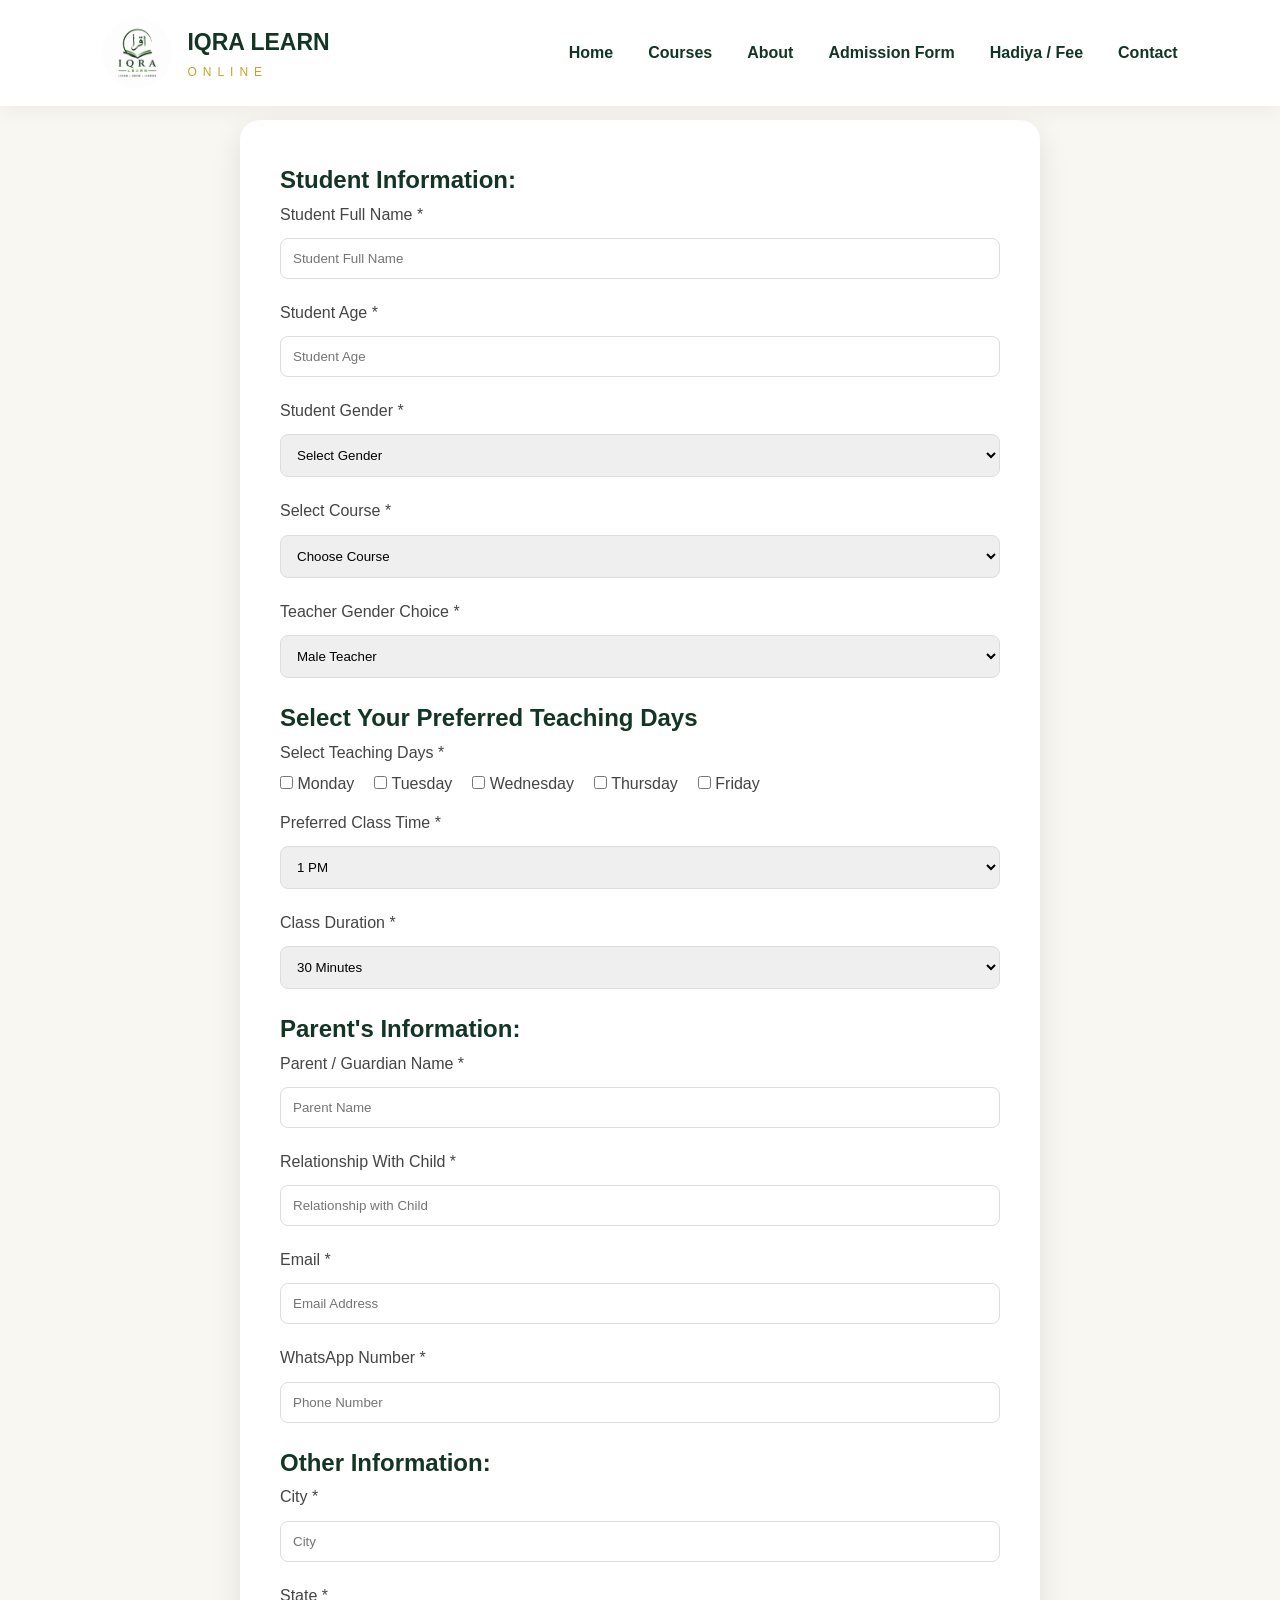
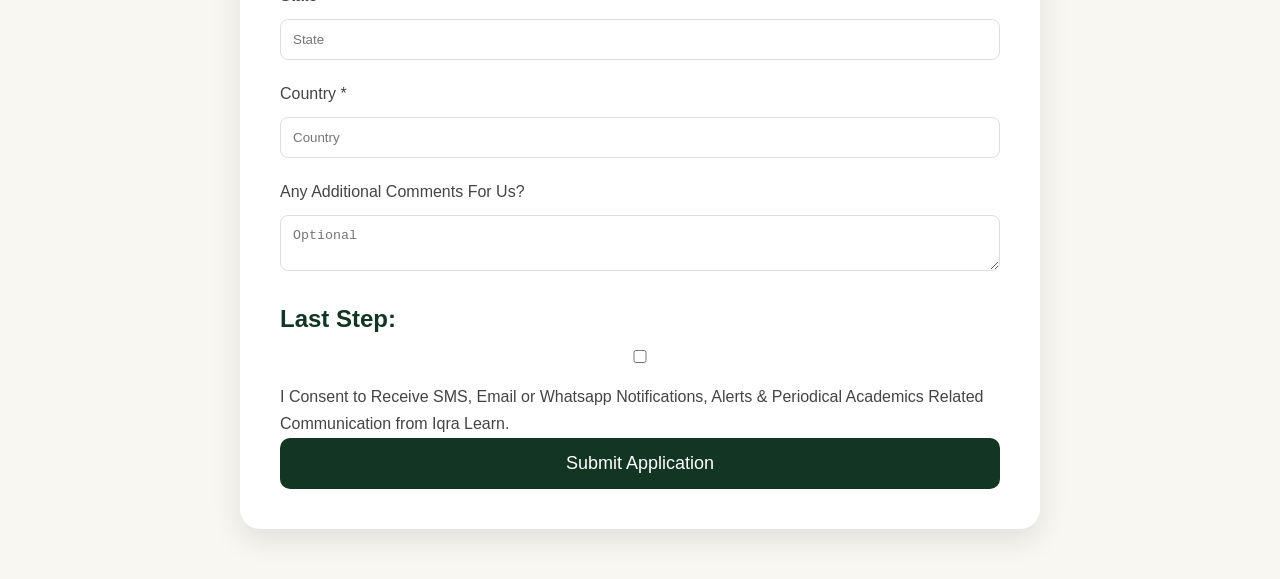
<file: admission.html>
<!DOCTYPE html>
<html lang="en">

<head>

<meta charset="UTF-8">
<meta name="viewport" content="width=device-width, initial-scale=1.0">

<title>Student Registration | Iqra Learn</title>

<link rel="stylesheet" href="style.css">

</head>


<body>


<header>

<nav class="navbar">


<div class="logo-box">

<img src="logo.jpg" alt="Logo">

<div>
<h1>IQRA LEARN</h1>
<p>ONLINE</p>
</div>

</div>



<ul class="nav-links">

<li><a href="index.html#home">Home</a></li>

<li><a href="index.html#courses">Courses</a></li>

<li><a href="index.html#about">About</a></li>

<li><a href="admission.html">Admission Form</a></li>

<li><a href="fee.html">Hadiya / Fee</a></li>

<li><a href="index.html#contact">Contact</a></li>

</ul>


</nav>

</header>




<section class="student-form">


<h1>Student Information:</h1>



<form action="https://formsubmit.co/iqralearn8@gmail.com" method="POST">



<label>
Student Full Name *
</label>

<input type="text" 
name="Student Full Name" 
placeholder="Student Full Name" 
required>




<label>
Student Age *
</label>

<input type="number" 
name="Student Age" 
placeholder="Student Age"
required>




<label>
Student Gender *
</label>


<select name="Student Gender" required>

<option value="">
Select Gender
</option>

<option>
Male
</option>

<option>
Female
</option>

</select>





<label>
Select Course *
</label>


<select name="Course" required>


<option value="">
Choose Course
</option>


<option>
Noorani Qaida
</option>


<option>
Quran Recitation
</option>


<option>
Quran Memorisation (Hifz)
</option>


<option>
Quran Translation
</option>


<option>
Islamic Studies
</option>


</select>






<label>
Teacher Gender Choice *
</label>


<select name="Teacher Preference" required>


<option>
Male Teacher
</option>


<option>
Female Teacher
</option>


<option>
Anyone
</option>


</select>







<h2>Select Your Preferred Teaching Days</h2>


<label>
Select Teaching Days *
</label>



<div class="days">


<label>
<input type="checkbox" name="Monday" value="Yes">
Monday
</label>


<label>
<input type="checkbox" name="Tuesday" value="Yes">
Tuesday
</label>


<label>
<input type="checkbox" name="Wednesday" value="Yes">
Wednesday
</label>


<label>
<input type="checkbox" name="Thursday" value="Yes">
Thursday
</label>


<label>
<input type="checkbox" name="Friday" value="Yes">
Friday
</label>


</div>






<label>
Preferred Class Time *
</label>


<select name="Class Time" required>

<option>1 PM</option>

<option>2 PM</option>

<option>3 PM</option>

<option>4 PM</option>

<option>5 PM</option>

<option>6 PM</option>

<option>7 PM</option>

</select>







<label>
Class Duration *
</label>


<select name="Class Duration" required>


<option>
30 Minutes
</option>


<option>
45 Minutes
</option>


<option>
1 Hour
</option>


</select>







<h1>Parent's Information:</h1>




<label>
Parent / Guardian Name *
</label>


<input type="text"
name="Parent Name"
placeholder="Parent Name"
required>





<label>
Relationship With Child *
</label>


<input type="text"
name="Relationship"
placeholder="Relationship with Child"
required>






<label>
Email *
</label>


<input type="email"
name="Parent Email"
placeholder="Email Address"
required>






<label>
WhatsApp Number *
</label>


<input type="tel"
name="WhatsApp Number"
placeholder="Phone Number"
required>







<h1>Other Information:</h1>




<label>
City *
</label>


<input type="text"
name="City"
placeholder="City"
required>





<label>
State *
</label>


<input type="text"
name="State"
placeholder="State"
required>





<label>
Country *
</label>


<input type="text"
name="Country"
placeholder="Country"
required>







<label>
Any Additional Comments For Us?
</label>


<textarea 
name="Additional Comments"
placeholder="Optional">
</textarea>








<h2>Last Step:</h2>



<label>


<input type="checkbox"
name="Consent"
required>


I Consent to Receive SMS, Email or Whatsapp Notifications, Alerts & Periodical Academics Related Communication from Iqra Learn.


</label>








<!-- FormSubmit Settings -->


<input type="hidden" name="_subject" value="New Student Registration - Iqra Learn">


<input type="hidden" name="_captcha" value="false">


<input type="hidden" name="_next" value="https://iqralearn8.github.io/iqralearn/thankyou.html">






<button type="submit">

Submit Application

</button>




</form>


</section>



</body>

</html>
</file>
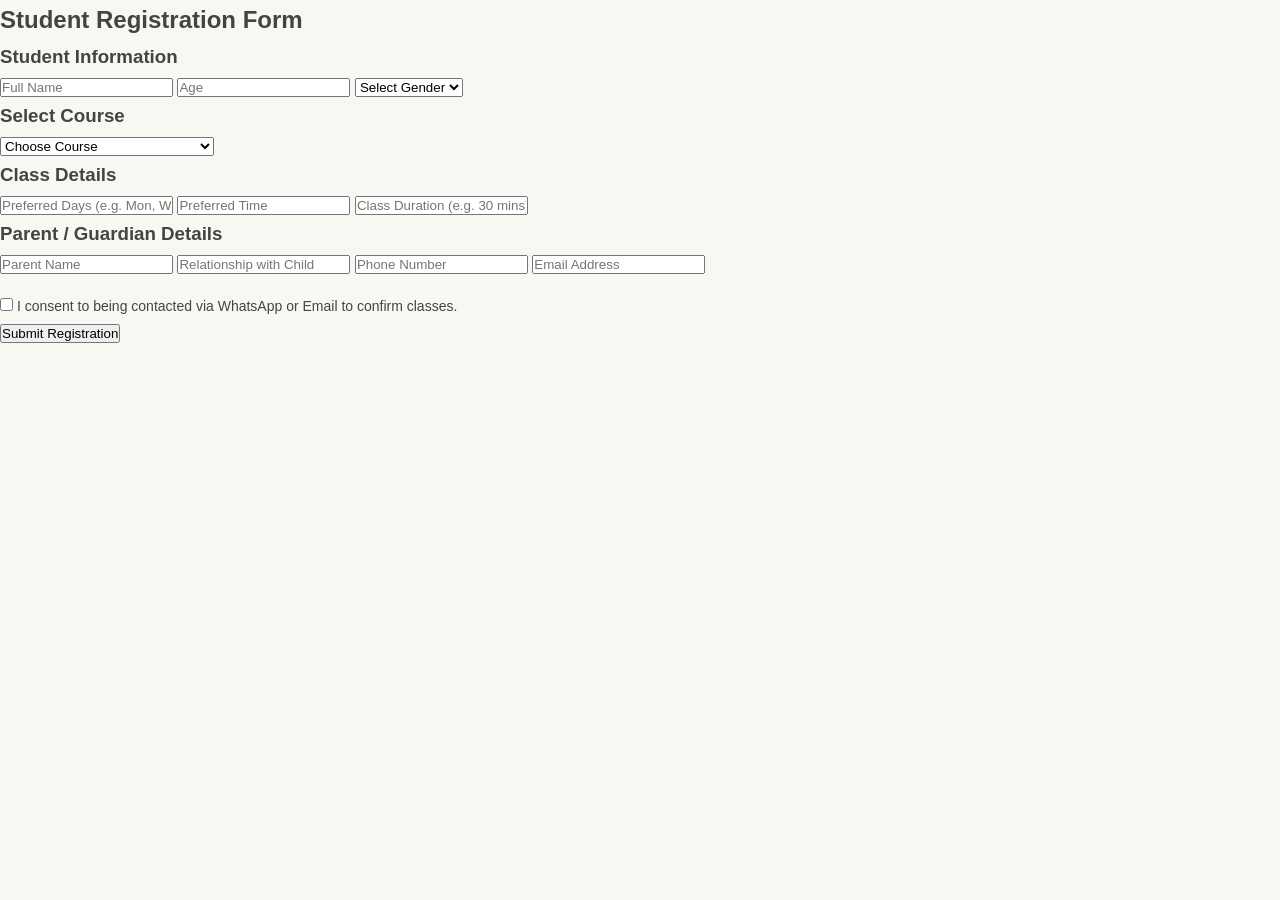
<file: form.html>
<!DOCTYPE html>
<html lang="en">
<head>
<meta charset="UTF-8">
<meta name="viewport" content="width=device-width, initial-scale=1.0">
<title>Student Registration - Iqra Learn</title>
<link rel="stylesheet" href="style.css">
</head>

<body>

<section class="section">
<div class="content">

<h2>Student Registration Form</h2>

<form action="https://formsubmit.co/iqralearn826@gmail.com" method="POST">

<!-- STUDENT INFO -->
<h3>Student Information</h3>

<input type="text" name="Full Name" placeholder="Full Name" required>

<input type="number" name="Age" placeholder="Age" required>

<select name="Gender" required>
<option value="">Select Gender</option>
<option>Male</option>
<option>Female</option>
</select>

<!-- COURSE -->
<h3>Select Course</h3>

<select name="Course" required>
<option value="">Choose Course</option>
<option>Basic Qaida Course (Beginners)</option>
<option>Quran Recitation</option>
<option>Islamic Studies</option>
<option>Quran Memorisation</option>
<option>Quran Translation</option>
</select>

<!-- SCHEDULE -->
<h3>Class Details</h3>

<input type="text" name="Days" placeholder="Preferred Days (e.g. Mon, Wed)" required>

<input type="text" name="Time" placeholder="Preferred Time" required>

<input type="text" name="Duration" placeholder="Class Duration (e.g. 30 mins)" required>

<!-- PARENT DETAILS -->
<h3>Parent / Guardian Details</h3>

<input type="text" name="Parent Name" placeholder="Parent Name" required>

<input type="text" name="Relationship" placeholder="Relationship with Child" required>

<input type="tel" name="Phone" placeholder="Phone Number" required>

<input type="email" name="Email" placeholder="Email Address" required>

<!-- CONSENT -->
<div style="margin-top:15px; text-align:left;">
<label style="font-size:14px;">
<input type="checkbox" required>
 I consent to being contacted via WhatsApp or Email to confirm classes.
</label>
</div>

<!-- HIDDEN SETTINGS -->
<!-- HIDDEN SETTINGS -->
<!-- HIDDEN SETTINGS -->
<input type="hidden" name="_subject" value="New Student Registration - Iqra Learn">
<input type="hidden" name="_captcha" value="false">
<input type="hidden" name="_next" value="https://iqralearn826.github.io/iqralearn/thankyou.html">


<button type="submit">Submit Registration</button>

</form>

</div>
</section>

</body>
</html>
</file>
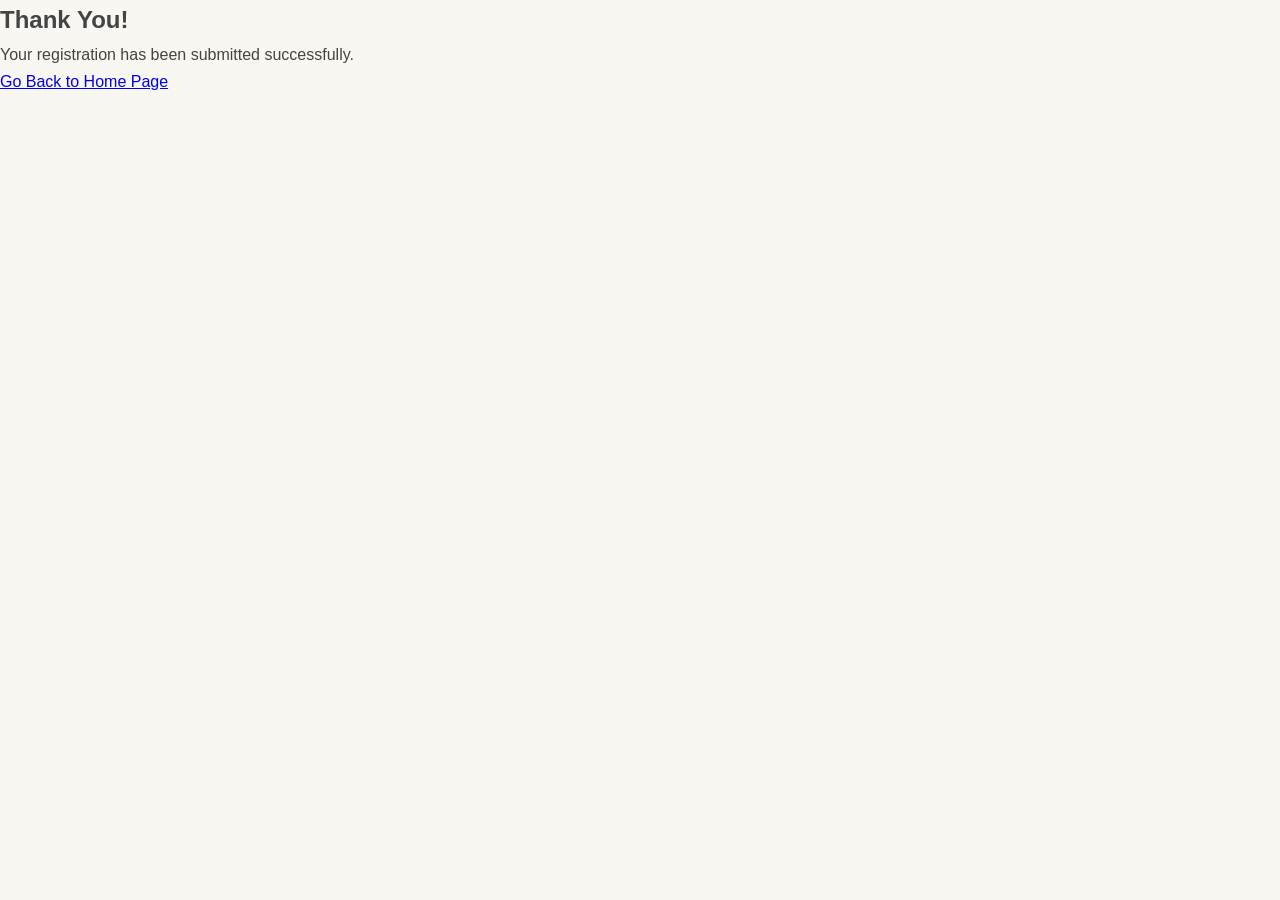
<file: thankyou.html>
<!DOCTYPE html>
<html lang="en">
<head>
<meta charset="UTF-8">
<meta name="viewport" content="width=device-width, initial-scale=1.0">
<title>Thank You - Iqra Learn</title>
<link rel="stylesheet" href="style.css">
</head>
<body>
<section class="section">
  <div class="content">
    <h1>Thank You!</h1>
    <p>Your registration has been submitted successfully.</p>
    <a href="index.html">Go Back to Home Page</a>
  </div>
</section>
</body>
</html>
</file>
<file: style.css>
/* ==========================
   IQRA LEARN WEBSITE
   Premium Green Theme
========================== */

*{
    margin:0;
    padding:0;
    box-sizing:border-box;
}

html{
    scroll-behavior:smooth;
}

body{
    font-family:'Poppins',sans-serif;
    background:#F8F7F2;
    color:#444;
    line-height:1.7;
}

img{
    max-width:100%;
    display:block;
}

:root{

    --primary:#1F6B4F;
    --primary-dark:#123524;
    --secondary:#2F855A;
    --gold:#C9A227;

    --white:#ffffff;
    --light:#F8F7F2;
    --text:#444444;

    --shadow:0 15px 35px rgba(0,0,0,.08);

}

/* NAVBAR */

.navbar{

    position:fixed;
    top:0;
    left:0;
    width:100%;

    padding:18px 8%;

    display:flex;
    justify-content:space-between;
    align-items:center;

    background:rgba(255,255,255,.96);
    backdrop-filter:blur(10px);

    box-shadow:0 5px 20px rgba(0,0,0,.05);

    z-index:999;
}

.logo-box{

    display:flex;
    align-items:center;
    gap:15px;

}

.logo-box img{

    width:70px;
    border-radius:50%;
}

.logo-box h1{

    color:var(--primary-dark);
    font-size:23px;
    font-weight:700;
}

.logo-box p{

    color:var(--gold);
    letter-spacing:6px;
    font-size:12px;
}

.nav-links{

    display:flex;
    gap:35px;
    list-style:none;

}

.nav-links a{

    color:var(--primary-dark);
    text-decoration:none;
    font-weight:600;
    transition:.3s;

}

.nav-links a:hover{

    color:var(--gold);

}

/* HERO */

.hero-section{

    min-height:100vh;

    background:
    linear-gradient(
    135deg,
    #123524,
    #1F6B4F,
    #2F855A);

    color:white;

    padding:150px 8% 90px;

}

.hero-content{

    display:flex;
    justify-content:space-between;
    align-items:center;

    gap:70px;
    flex-wrap:wrap;

}

.hero-text{

    flex:1;

}

.arabic-box{

    margin-bottom:40px;

}

.arabic-box h2{

    font-family:'Amiri',serif;
    font-size:42px;
    margin-bottom:20px;
}

.quote-arabic{

    font-family:'Amiri',serif;
    font-size:30px;
    margin-bottom:10px;
}

.quote-english{

    color:#E8F5EC;
    margin-bottom:30px;

}

.hero-text h3{

    font-size:58px;
    line-height:1.2;
    margin-bottom:25px;

}

.hero-text p{

    font-size:17px;
    margin-bottom:35px;

}

.hero-buttons{

    display:flex;
    gap:20px;

}

.btn-primary{

    display:inline-block;

    background:var(--gold);
    color:white;

    text-decoration:none;

    padding:16px 40px;

    border-radius:50px;

    font-weight:600;

    transition:.35s;
}

.btn-primary:hover{

    background:#A8841F;
    transform:translateY(-3px);

}

.hero-image{

    flex:1;
    display:flex;
    justify-content:center;

}

.hero-image img{

    width:420px;

    border-radius:30px;

    background:white;
    padding:20px;

    box-shadow:0 25px 45px rgba(0,0,0,.25);

}
/* ==========================
   FEATURES
========================== */

.features{

    padding:100px 8%;

    display:grid;
    grid-template-columns:repeat(auto-fit,minmax(280px,1fr));

    gap:35px;

    background:var(--light);

}

.feature-card{

    background:var(--white);

    padding:45px 35px;

    border-radius:20px;

    text-align:center;

    box-shadow:var(--shadow);

    transition:.35s;

    border-top:5px solid var(--gold);

}

.feature-card:hover{

    transform:translateY(-10px);

    box-shadow:0 20px 40px rgba(31,107,79,.18);

}

.feature-card h3{

    color:var(--primary-dark);

    font-size:24px;

    margin-bottom:15px;

}

.feature-card p{

    color:#666;

    font-size:16px;

}


/* ==========================
   SECTION TITLE
========================== */

.section-heading{

    text-align:center;

    margin-bottom:60px;

}

.section-heading h2{

    font-size:46px;

    color:var(--primary-dark);

    position:relative;

    display:inline-block;

}

.section-heading h2::after{

    content:"";

    width:70px;

    height:4px;

    background:var(--gold);

    display:block;

    margin:12px auto 0;

    border-radius:50px;

}


/* ==========================
   COURSES
========================== */

.courses{

    padding:110px 8%;

    background:white;

}

.course-grid{

    display:grid;

    grid-template-columns:repeat(3,1fr);

    gap:35px;

}

.course-card{

    background:white;

    border-radius:22px;

    overflow:hidden;

    box-shadow:var(--shadow);

    transition:.35s;

}

.course-card:hover{

    transform:translateY(-12px);

    box-shadow:0 25px 45px rgba(31,107,79,.18);

}

.course-card img{

    width:100%;

    height:250px;

    object-fit:cover;

    transition:.5s;

}

.course-card:hover img{

    transform:scale(1.05);

}

.course-content{

    padding:30px;

}

.course-content h3{

    color:var(--primary);

    margin-bottom:15px;

    font-size:24px;

}

.course-content p{

    margin-bottom:20px;

    color:#555;

}

.course-content ul{

    list-style:none;

}

.course-content li{

    margin-bottom:10px;

    color:#444;

}


/* Optional button if you add one later */

.course-content button{

    margin-top:20px;

    background:var(--gold);

    color:white;

    border:none;

    padding:14px 28px;

    border-radius:40px;

    cursor:pointer;

    transition:.3s;

}

.course-content button:hover{

    background:#A8841F;

}
/* ==========================
   ABOUT
========================== */

.about{

    padding:110px 8%;

    display:flex;

    align-items:center;

    justify-content:space-between;

    gap:70px;

    flex-wrap:wrap;

    background:var(--light);

}

.about-image,
.about-text{

    flex:1;

}

.about-image img{

    width:100%;

    border-radius:25px;

    box-shadow:var(--shadow);

}

.about-text span{

    color:var(--gold);

    letter-spacing:4px;

    font-weight:600;

}

.about-text h2{

    font-size:46px;

    color:var(--primary-dark);

    margin:18px 0 25px;

    line-height:1.2;

}

.about-text p{

    color:#555;

    margin-bottom:25px;

}

.about-text ul{

    list-style:none;

    margin-bottom:35px;

}

.about-text li{

    margin-bottom:14px;

}


/* ==========================
   FOOTER
========================== */

footer{

    background:var(--primary-dark);

    color:white;

    padding:80px 8% 30px;

}

.footer-grid{

    display:grid;

    grid-template-columns:repeat(auto-fit,minmax(250px,1fr));

    gap:40px;

}

.footer-grid h3{

    margin-bottom:18px;

    color:white;

}

.footer-grid p{

    color:#d7e8de;

    margin-bottom:10px;

}

.copyright{

    margin-top:50px;

    border-top:1px solid rgba(255,255,255,.1);

    padding-top:20px;

    text-align:center;

    color:#d7e8de;

}


/* ==========================
   WHATSAPP
========================== */

.whatsapp-wrapper{

    position:fixed;

    right:25px;

    bottom:25px;

    z-index:999;

}

.whatsapp-float{

    width:65px;

    height:65px;

    border-radius:50%;

    display:flex;

    align-items:center;

    justify-content:center;

    background:#25D366;

    box-shadow:0 12px 25px rgba(0,0,0,.25);

    transition:.3s;

}

.whatsapp-float:hover{

    transform:scale(1.1);

}

.whatsapp-float img{

    width:36px;

}

.whatsapp-popup{

    position:absolute;

    right:80px;

    bottom:15px;

    background:white;

    color:#333;

    padding:12px 15px;

    border-radius:10px;

    white-space:nowrap;

    box-shadow:0 10px 20px rgba(0,0,0,.15);

}


/* ==========================
   GLOBAL ANIMATIONS
========================== */

.feature-card,
.course-card,
.btn-primary,
.nav-links a,
.about-image img{

    transition:.35s;

}

::selection{

    background:var(--gold);

    color:white;

}

h1,h2,h3{

    font-weight:700;

}

section{

    overflow:hidden;

}


/* ==========================
   RESPONSIVE
========================== */

@media(max-width:992px){

    .hero-content,
    .about{

        flex-direction:column;

        text-align:center;

    }

    .hero-text h3{

        font-size:42px;

    }

    .hero-image img{

        width:320px;

    }

    .course-grid{

        grid-template-columns:repeat(2,1fr);

    }

}

@media(max-width:768px){

    .navbar{

        flex-direction:column;

        gap:20px;

        padding:20px;

    }

    .nav-links{

        flex-wrap:wrap;

        justify-content:center;

        gap:20px;

    }

    .hero-section{

        padding-top:180px;

    }

    .hero-text h3{

        font-size:36px;

    }

    .arabic-box h2{

        font-size:34px;

    }

    .quote-arabic{

        font-size:24px;

    }

}

@media(max-width:600px){

    .course-grid{

        grid-template-columns:1fr;

    }

    .hero-image img{

        width:260px;

    }

    .section-heading h2{

        font-size:34px;

    }

    .about-text h2{

        font-size:34px;

    }

}

.student-form {

max-width:800px;
margin:120px auto 50px;

padding:40px;

background:white;

border-radius:20px;

box-shadow:0 10px 30px rgba(0,0,0,0.1);

}


.student-form h1,
.student-form h2 {

color:var(--primary-dark);

}



.student-form input,
.student-form select,
.student-form textarea {

width:100%;

padding:12px;

margin:10px 0 20px;

border-radius:8px;

border:1px solid #ddd;

}



.days {

display:flex;

gap:20px;

flex-wrap:wrap;

}



.days input {

width:auto;

}



.student-form button {

background:var(--primary-dark);

color:white;

padding:15px;

border:none;

border-radius:10px;

width:100%;

font-size:18px;

cursor:pointer;

}


.student-form button:hover {

background:#5c1794;

}
</file>
